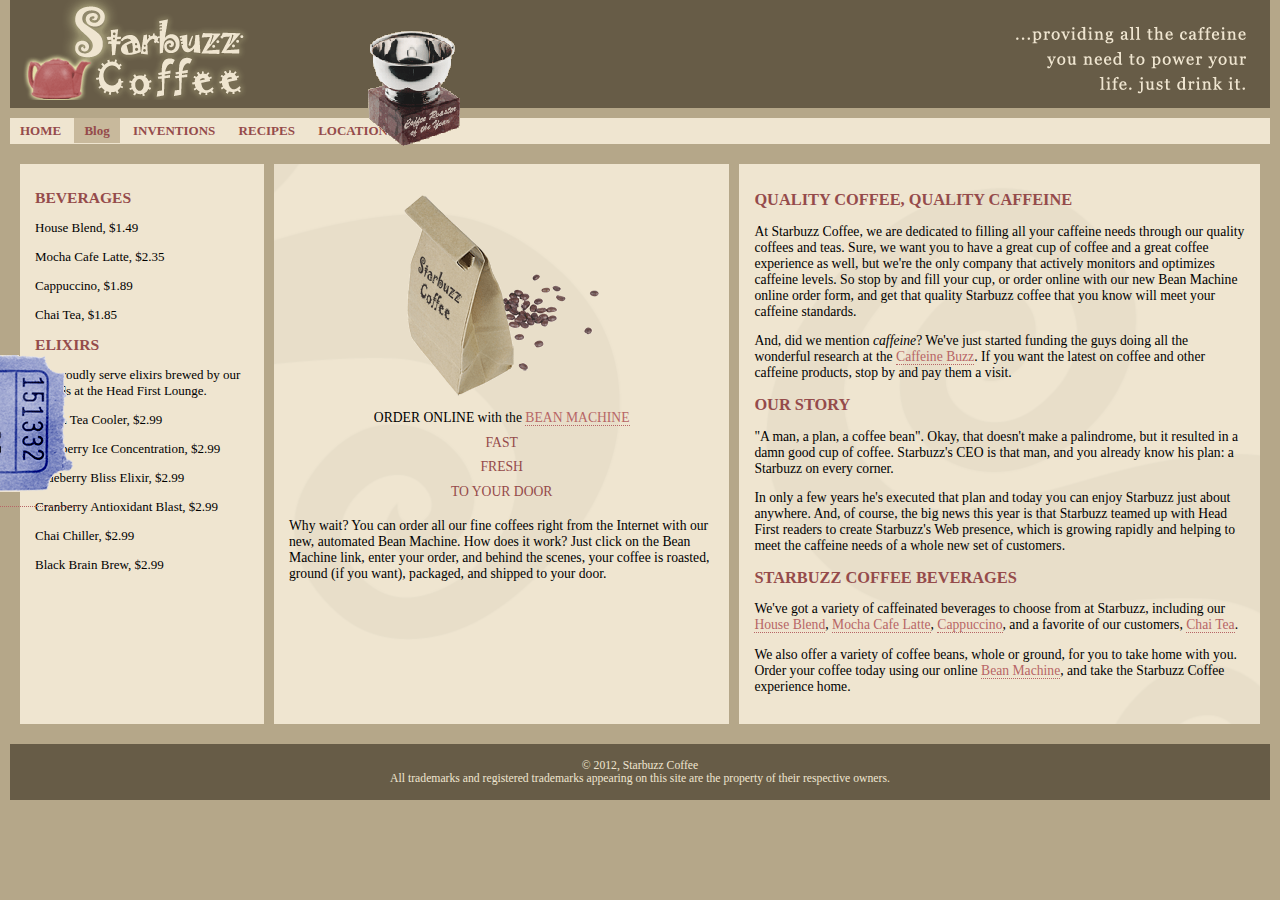
<file: index.html>
<!DOCTYPE html>
<html>
  <head>
    <meta charset="utf-8">
    <title>Starbuzz Coffee</title>
    <link rel="stylesheet" type="text/css" href="starbuzz.css">
  </head> 

  <body>
    
    <header>
        <div id="head"></div>
        <div id="ead"></div>
        <div id="award">
          <img src="images/award.gif" alt="Roaster of the year award">
    </header>
  <nav>
    <ul>
        <li><a href="index.html">HOME</a></li>
        <li class="selected"><a href="blog.html">Blog</a></li>
        <li><a href="">INVENTIONS</a></li>
        <li><a href="">RECIPES</a></li>
        <li><a href="">LOCATIONS</a></li>
    </ul>
  </nav>
    <div id="coupon">
      <a href="freecoffee.html" title="click here to get your free coffee">
        <img src="images/ticket.gif" alt="Starbuzz coupon ticket">
      </a>
    </div>
  <div id="tableContainer">
    <div id="tableRow">
    <div id="drinks">
      <h1>BEVERAGES</h1>
        <p>House Blend, $1.49</p>
        <p>Mocha Cafe Latte, $2.35</p>
        <p>Cappuccino, $1.89</p>
        <p>Chai Tea, $1.85</p>
      <h1>ELIXIRS</h1>
        <p>
          We proudly serve elixirs brewed by our friends
          at the Head First Lounge.
        </p>
        <p>Green Tea Cooler, $2.99</p>
        <p>Raspberry Ice Concentration, $2.99</p>
        <p>Blueberry Bliss Elixir, $2.99</p>
        <p>Cranberry Antioxidant Blast, $2.99</p>
        <p>Chai Chiller, $2.99</p>
        <p>Black Brain Brew, $2.99</p>
    </div>
    <aside>
        <p class="beanheading">
          <img src="images/bag.gif" alt="Bean Machine bag">
          <br>
          ORDER ONLINE
          with the 
          <a href="form.html">BEAN MACHINE</a>
          <br>
          <span class="slogan">
              FAST <br>
              FRESH <br>
              TO YOUR DOOR <br>
          </span>
        </p>
        <p>
          Why wait?  You can order all our fine coffees right from the Internet with our new, 
          automated Bean Machine.  How does it work?  Just click on the Bean Machine link, 
          enter your order, and behind the scenes, your coffee is roasted, ground 
          (if you want), packaged, and shipped to your door.
        </p>
    </aside>
    <div id="main">
      <h1>QUALITY COFFEE, QUALITY CAFFEINE</h1>
      <p>
        At Starbuzz Coffee, we are dedicated to filling all your  caffeine needs through our 
        quality coffees and teas. Sure, we want you to have a great cup of coffee and a great 
        coffee experience as well, but we're the only company that actively monitors and 
        optimizes caffeine levels. So stop by and fill your cup, or order online with our new Bean 
        Machine online order form, and get that quality Starbuzz coffee that you know will meet 
        your caffeine standards.
      </p>
      <p>
        And, did we mention <em>caffeine</em>? We've just started funding the guys doing all 
        the wonderful research at the <a href="http://buzz.wickedlysmart.com"
        title="Read all about caffeine on the Buzz">Caffeine Buzz</a>.
        If you want the latest on coffee and other caffeine products, 
        stop by and pay them a visit.
      </p>
      <h1>OUR STORY</h1>
      <p>
        "A man, a plan, a coffee bean". Okay, that doesn't make a palindrome, but it resulted
        in a damn good cup of coffee.  Starbuzz's CEO is that man, and you already know his 
        plan: a Starbuzz on every corner.
      </p> 
      <p>In only a few years he's executed that plan and today 
        you can enjoy Starbuzz just about anywhere.  And, of course, the big news this year 
        is that Starbuzz teamed up with Head First readers to create Starbuzz's Web presence,  
        which is growing rapidly and helping to meet the caffeine needs of a whole new set of 
        customers.  
      </p>
      <h1>STARBUZZ COFFEE BEVERAGES</h1>
      <p>
        We've got a variety of caffeinated beverages to choose
        from at Starbuzz, including our 
        <a href="beverages.html#house" title="House Blend">House Blend</a>,
        <a href="beverages.html#mocha" title="Mocha Cafe Latte">Mocha Cafe Latte</a>, 
        <a href="beverages.html#cappuccino" title="Cappuccino">Cappuccino</a>,
        and a favorite of our customers, 
        <a href="beverages.html#chai" title="Chai Tea">Chai Tea</a>.
      </p>
      <p>
        We also offer a variety of coffee beans, whole or ground, for you to
        take home with you.  Order your coffee today using our online
        <a href="form.html">Bean Machine</a>, and take
        the Starbuzz Coffee experience home.
      </p>
    </div>
  </div>
</div>    

    <footer>
      &copy; 2012, Starbuzz Coffee
      <br>
      All trademarks and registered trademarks appearing on 
      this site are the property of their respective owners.
    </footer>

  </body>
</html>
</file>
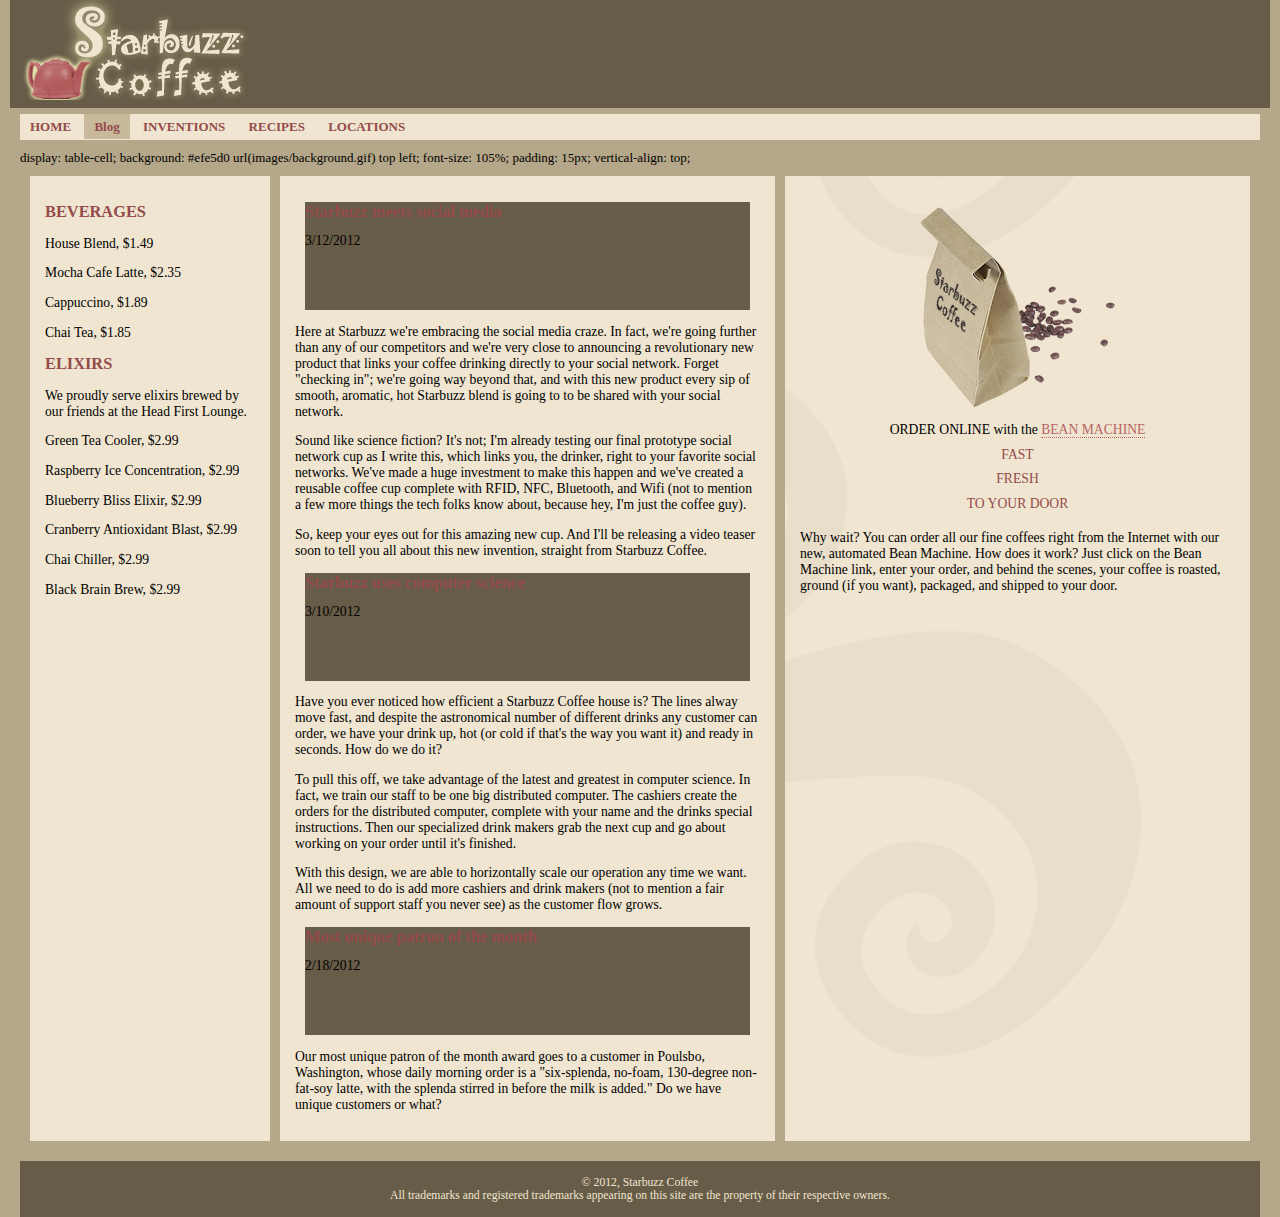
<file: blog.html>
<!DOCTYPE html>
<html>
  <head>
    <meta charset="utf-8">
    <title>Starbuzz Coffee - Blog</title>
    <link rel="stylesheet" type="text/css" href="starbuzz.css">
  </head> 

  <body>
    <header class="top">
      <div id="head"></div>
    <nav>
    <ul>
      <li><a href="index.html">HOME</a></li>
      <li class="selected"><a href="blog.html">Blog</a></li>
      <li><a href="">INVENTIONS</a></li>
      <li><a href="">RECIPES</a></li>
      <li><a href="">LOCATIONS</a></li>
  </ul>
</nav>
	<div id="tableContainer">
	<div id="tableRow">
    display: table-cell;
    background:       #efe5d0 url(images/background.gif) top left;
    font-size:        105%;
    padding:          15px;
    vertical-align: top;
  
	<section id="drinks">
		<h1>BEVERAGES</h1>
			<p>House Blend, $1.49</p>
			<p>Mocha Cafe Latte, $2.35</p>
			<p>Cappuccino, $1.89</p>
			<p>Chai Tea, $1.85</p>
		<h1>ELIXIRS</h1>
			<p>
				We proudly serve elixirs brewed by our friends
				at the Head First Lounge.
			</p>
			<p>Green Tea Cooler, $2.99</p>
			<p>Raspberry Ice Concentration, $2.99</p>
			<p>Blueberry Bliss Elixir, $2.99</p>
			<p>Cranberry Antioxidant Blast, $2.99</p>
			<p>Chai Chiller, $2.99</p>
			<p>Black Brain Brew, $2.99</p>
	</section>

	<section id="blog">
	<article>
	<header>
		<h1>Starbuzz meets social media</h1>
		<time datetime="2012-03-12">3/12/2012</time>
	</header>
	<p>
		Here at Starbuzz we're embracing the social media craze. 
		In fact, we're going further than any of our competitors and 
		we're very close to announcing a revolutionary new product that 
		links your coffee drinking directly to your social 
		network. Forget "checking in"; we're going way beyond that, and 
		with this new product every sip of smooth, aromatic, hot Starbuzz 
		blend is going to to be shared with your social network.
	</p>
	<p>
		Sound like science fiction?  It's not; I'm already 
		testing our final prototype social network cup as I write this, 
		which links you, the drinker, right to your favorite social 
		networks.  We've made a huge investment to make this happen 
		and we've created a reusable coffee cup complete with RFID, 
		NFC, Bluetooth, and Wifi (not to mention a few more things the tech 
		folks know about, because hey, I'm just the coffee guy).
	</p>
	<p>
		So, keep your eyes out for this amazing new cup. And I'll 
		be releasing a video teaser soon to tell you all about this 
		new invention, straight from Starbuzz Coffee.
	</p>
	</article>

	<article>
	<header>
		<h1>Starbuzz uses computer science</h1>
		<time datetime="2012-03-10">3/10/2012</time>
	</header>
	<p>
		Have you ever noticed how efficient a Starbuzz Coffee 
		house is? The lines alway move fast, and despite the 
		astronomical number of different drinks any customer can 
		order, we have your drink up, hot (or cold if that's the 
		way you want it) and ready in seconds. How do we do it? 
	</p>
	<p>
		To pull this off, we take advantage of the latest and 
		greatest in computer science.  In fact, we train 
		our staff to be one big distributed computer.  The cashiers 
		create the orders for the distributed computer, complete 
		with your name and the drinks special instructions.  Then 
		our specialized drink makers grab the next cup
		and go about working on your order until it's finished.  
	</p>
	<p>
		With this design, we are able to horizontally scale our operation 
		any time we want.  All we need to do is add more cashiers 
		and drink makers (not to mention a fair amount of support 
		staff you never see) as the customer flow grows.
	</p>
	</article>

	<article>
	<header>
		<h1>Most unique patron of the month	</h1>
		<time datetime="2012-02-18">2/18/2012</time>
	</header>
	<p>
		Our most unique patron of the month award goes to a 
		customer in Poulsbo, Washington, whose daily morning order 
		is a "six-splenda, no-foam, 130-degree non-fat-soy latte, 
		with the splenda stirred in before the milk is added." Do we 
		have unique customers or what? 
	</p>
	</article>
	</section>

    <aside>
      <p class="beanheading">
        <img src="images/bag.gif" alt="Bean Machine bag">
        <br>
        ORDER ONLINE
        with the 
        <a href="form.html">BEAN MACHINE</a>
        <br>
        <span class="slogan">
            FAST <br>
            FRESH <br>
            TO YOUR DOOR <br>
        </span>
      </p>
      <p>
        Why wait?  You can order all our fine coffees right from the Internet with our new, 
        automated Bean Machine.  How does it work?  Just click on the Bean Machine link, 
        enter your order, and behind the scenes, your coffee is roasted, ground 
        (if you want), packaged, and shipped to your door.
      </p>
    </aside>

	</div> <!-- tableRow -->
	</div> <!-- tableContainer -->

    <footer>
      &copy; 2012, Starbuzz Coffee
      <br>
      All trademarks and registered trademarks appearing on 
      this site are the property of their respective owners.
    </footer>

  </body>
</html>
</file>
<file: starbuzz.css>
body { 
  background-color: #b5a789;
  font-family:      Georgia, "Times New Roman", Times, serif;
  font-size:        small;
  margin:           0px;
}

header {
  background-color: #675c47;
  margin: 0px 10px 10px 10px;
  height:           108px;

}
#head{
  display: inline-block;
  background-image: url(images/header.gif);
  width:400px;
  height:100px;
}
#ead{
  display: inline-block;
  background-image: url(images/header.gif);
  background-position: -400px 0px;
  width:400px;
  height:128px;
  float:right;
}

#main {
  display: table-cell;
  background:       #efe5d0 url(images/background.gif) top left;
  font-size:        105%;
  padding:          15px;
  vertical-align: top;
}

aside {
  display: table-cell;
  background:       #efe5d0 url(images/background.gif) bottom right;
  font-size:        105%;
  padding:          15px;
  vertical-align: top;

}


h1 {
  font-size:        120%;
  color:            #954b4b;
}

.slogan { color: #954b4b; }

.beanheading {
  text-align:       center;
  line-height:      1.8em;
}

a:link {
  color:            #b76666;
  text-decoration:  none;
  border-bottom:    thin dotted #b76666;
}
a:visited {
  color:            #675c47;
  text-decoration:  none;
  border-bottom:    thin dotted #675c47;
}
footer{
  background-color: #675c47;
  color: #efe5d0;
  text-align: center;
  padding: 15px;
  margin: 0px 10px 10px 10px;
  font-size: 90%;
  clear: right;
}
#allcontent{
  width: 800px;
  padding-top: 5px;
  padding-bottom: 5px;
  background-color: #675c47;
  margin-left: auto;
  margin-left: auto;
}
#drinks{
  display: table-cell;
  background-color: #efe5d0;
  width: 20%;
  padding: 15px;
  vertical-align: top;
}
div#tableContainer{
  display: table;
}
div#tableRoW{
  display: table-row;
}
#tableContainer{
  display: table;
  border-spacing:  10px;
}
#tableRoW{
  display: table-row;
}
#award{
  position:absolute;
  top:30px;
  left:365px;
}
#coupon{
  position:fixed;
  top:350px;
  left:-200px;
  transition:all 1s linear;
}
#coupon:hover{
  left: 0px;
}
#coupon img{
  border:none;
}
ul{
  background-color: #efe5d0;
  margin: 10px 10px 0px 10px;
  list-style-type: none;
  padding: 5px 0px 5px 0px;
}
ul li{
  display: inline;
  padding: 5px 10px 5px 10px;
}
ul li a:link, ul li a:visited{
  color: #954b4b;
  border-bottom: none;
  font-weight: bold;
}
ul li.selected{
  background-color: #c8b99c;
}
nav{
  background-color: #efe5d0;
  margin: 10px 10px 0px 10px;
}
nav ul{
  margin: 0px;
  list-style-type: none;
  padding: 5px 0px 5px 0px;
}
nav ul li{
  display: inline;
  padding: 5px 10px 5px 10px;
}
nav ul li a:link,nav ul li a:visited{
  color: #954b4b;
  border-bottom-color: none;
  font-weight: bold;
}
nav ul li.selected{
  background-color: #c8b99c;
}
section#main, section{
  display: table-cell;
  background: #efe5d0;
  font-size: 105%;
  padding: 15px;
  vertical-align: top
}
</file>
